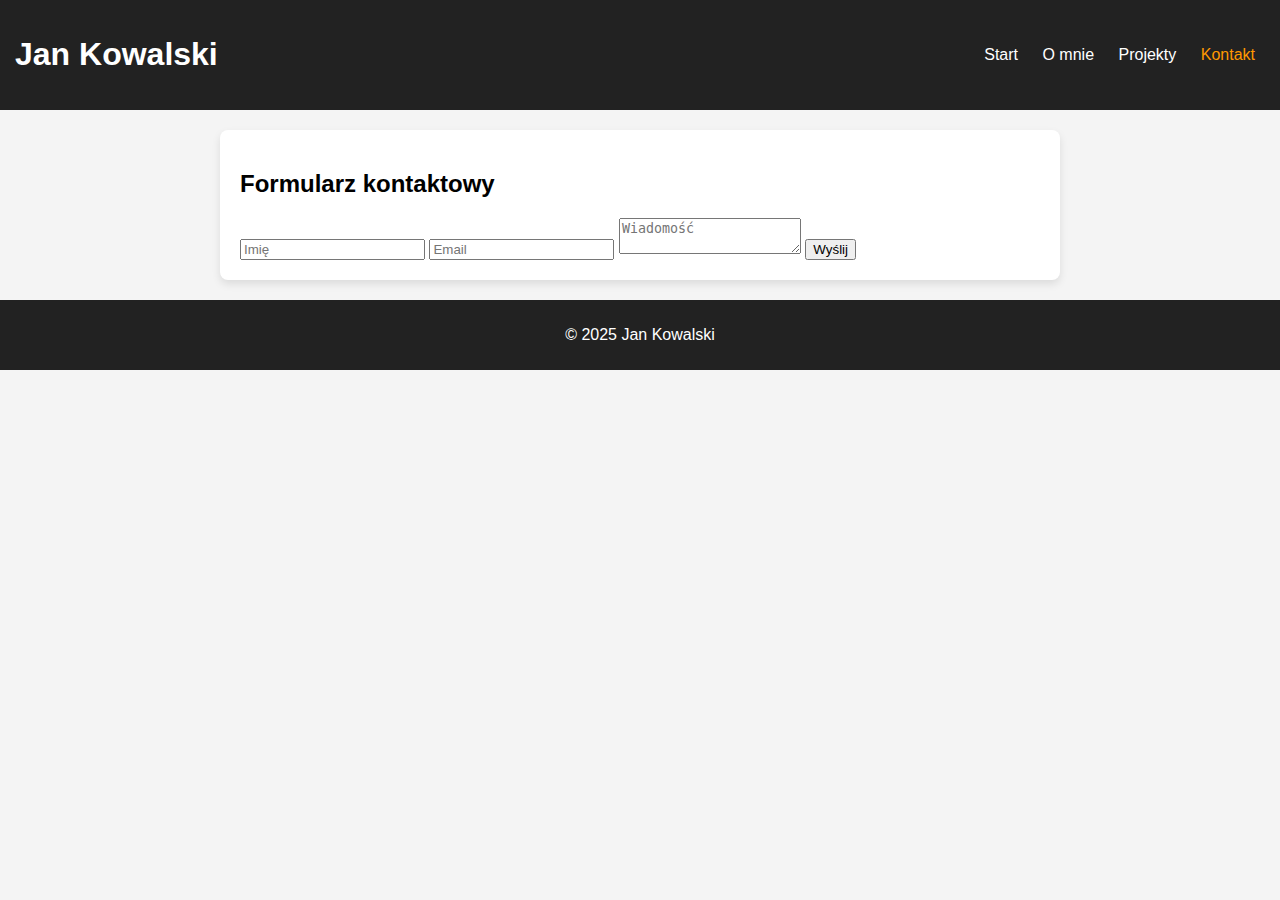
<file: kontakt.html>
<!DOCTYPE html>
<html lang="pl">
<head>
    <meta charset="UTF-8">
    <meta name="viewport" content="width=device-width, initial-scale=1.0">
    <title>Kontakt - Jan Kowalski</title>
    <link rel="stylesheet" href="style.css">
</head>
<body>
    <header>
        <h1 class="logo">Jan Kowalski</h1>
        <nav>
            <a href="index.html">Start</a>
            <a href="o_mnie.html">O mnie</a>
            <a href="projekty.html">Projekty</a>
            <a href="kontakt.html" class="active">Kontakt</a>
        </nav>
    </header>

    <main>
        <h2>Formularz kontaktowy</h2>
        <form>
            <input type="text" placeholder="Imię" required>
            <input type="email" placeholder="Email" required>
            <textarea placeholder="Wiadomość" required></textarea>
            <button type="submit">Wyślij</button>
        </form>
    </main>

    <footer>
        <p>© 2025 Jan Kowalski</p>
    </footer>
</body>
</html>
</file>
<file: style.css>
body {
    font-family: Arial, sans-serif;
    margin: 0;
    background: #f4f4f4;
}

header {
    background: #222;
    color: white;
    padding: 15px;
    display: flex;
    justify-content: space-between;
    align-items: center;
}

nav a {
    color: white;
    margin: 0 10px;
    text-decoration: none;
}

nav a.active {
    color: #ff9800;
}

main {
    padding: 20px;
    background: white;
    margin: 20px auto;
    max-width: 800px;
    border-radius: 8px;
    box-shadow: 0 4px 8px rgba(0,0,0,0.1);
}

footer {
    text-align: center;
    padding: 10px;
    background: #222;
    color: white;
    margin-top: 20px;
}

img {
    max-width: 100%;
    height: auto;
    border-radius: 10px;
    box-shadow: 0 4px 8px rgba(0,0,0,0.1);
}

.projekty {
    display: flex;
    gap: 20px;
}

.projekty div {
    flex: 1;
    text-align: center;
}
</file>
